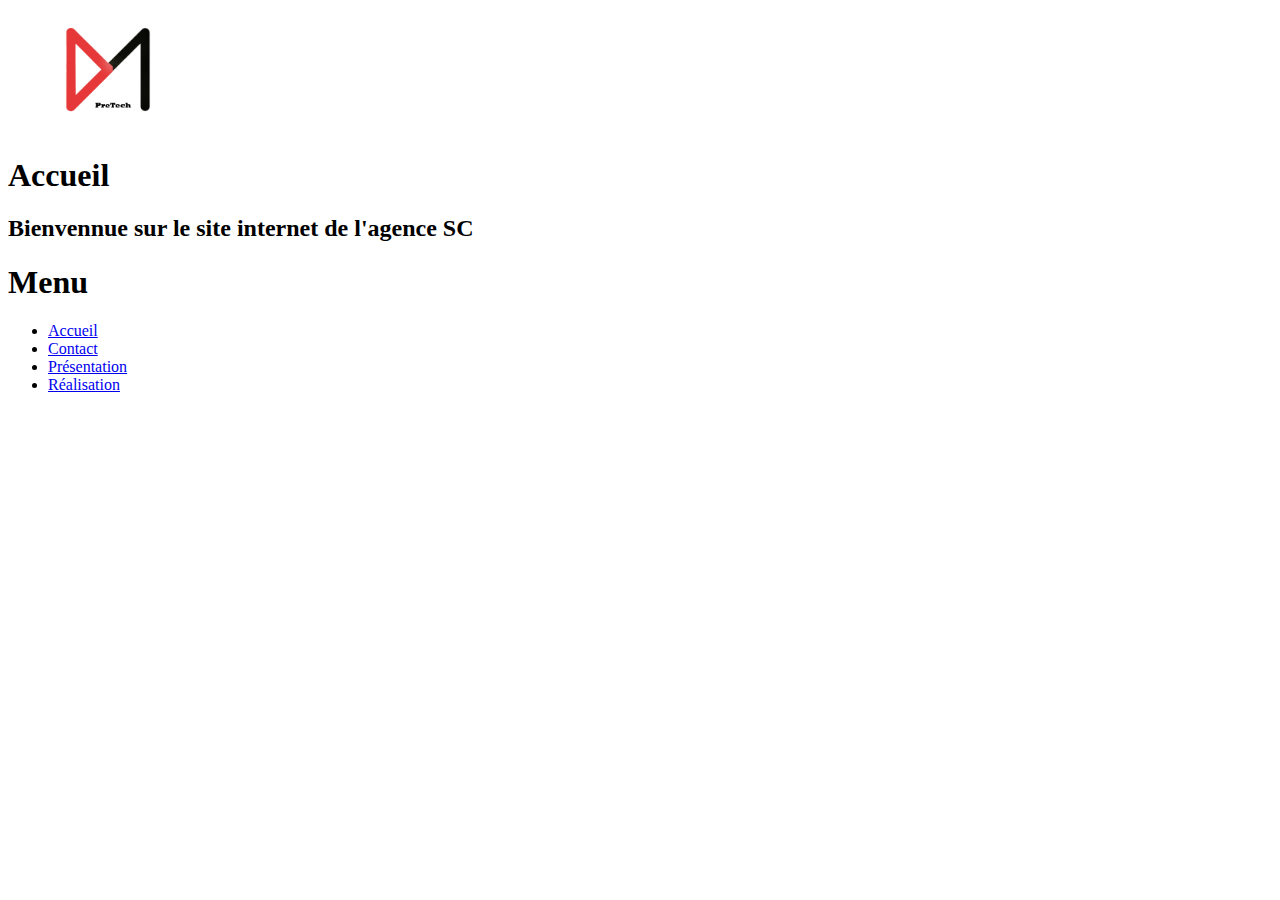
<file: web3 dev/exercice 2/index.html>
<!DOCTYPE html>
<html>
<head>
	<meta charset="utf-8">
	<meta name="viewport" content="width=device-width, initial-scale=1">
	<title>Accueil</title>

    <style>
        #logo {
        width: 200px;
        height: auto;
    }
    </style>

</head>
<body>
    <img id="logo" src="../images/logo.png">
	<h1>Accueil</h1>
	<h2>Bienvennue sur le site internet de l'agence SC</h2>
    <h1>Menu</h1>
    <ul>
        <li><a href="./index.html">Accueil   </a></li>
        <li><a href="./Contact.html"> Contact     </a></li>
       <li> <a href="./Présentation.html">Présentation    </a></li>
        <li><a href="./Réalisation.html"> Réalisation           </a></li>
    </ul>
    
</body>
</html>
</file>
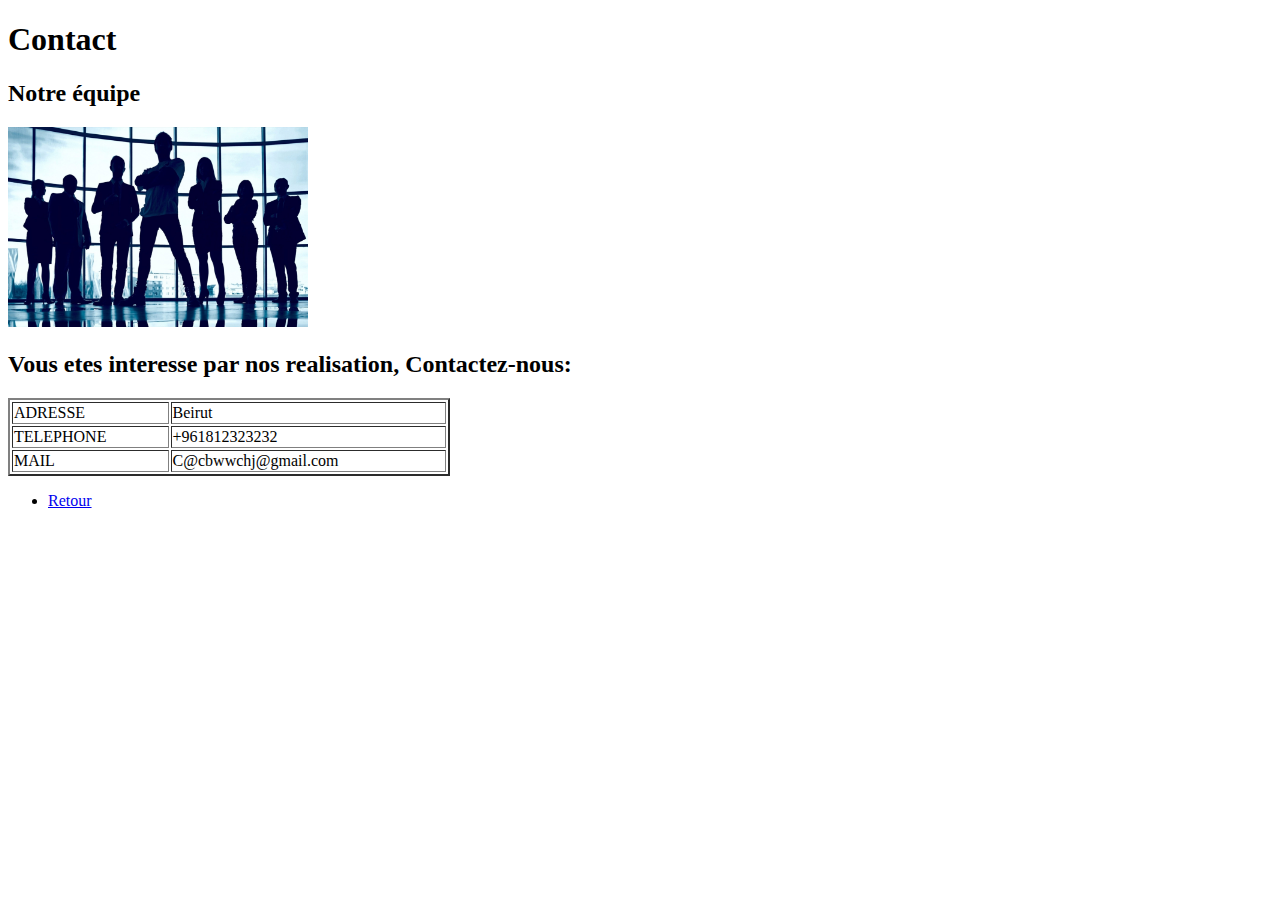
<file: web3 dev/exercice 2/Contact.html>
<!DOCTYPE html>
<html>
<head>
	<meta charset="utf-8">
	<meta name="viewport" content="width=device-width, initial-scale=1">
	<title>Contact</title>

	<style>
		#table{
			width: 35%;
			
		}

	</style>

</head>
<body>
	<h1>Contact</h1>
	<h2>Notre équipe</h2>
	<img src="../images/pic.jpeg"width="300px"/>
    <h2><b> Vous etes interesse par nos realisation, Contactez-nous:                 </b></h2>
	<table id="table" border="2">
		<tr>
		  <td>ADRESSE</td>
		  <td>Beirut</td>
		</tr>
		<tr>
		  <td>TELEPHONE</td>
		  <td>+961812323232</td>
		</tr>
		<tr>
		<td>MAIL</td>
		<td>C@cbwwchj@gmail.com</td>
		</tr>
	  </table>
	  <ul>  
		  <li><a href="./index.html">Retour </li></a>
	  </ul>
</body>
</html>
</file>
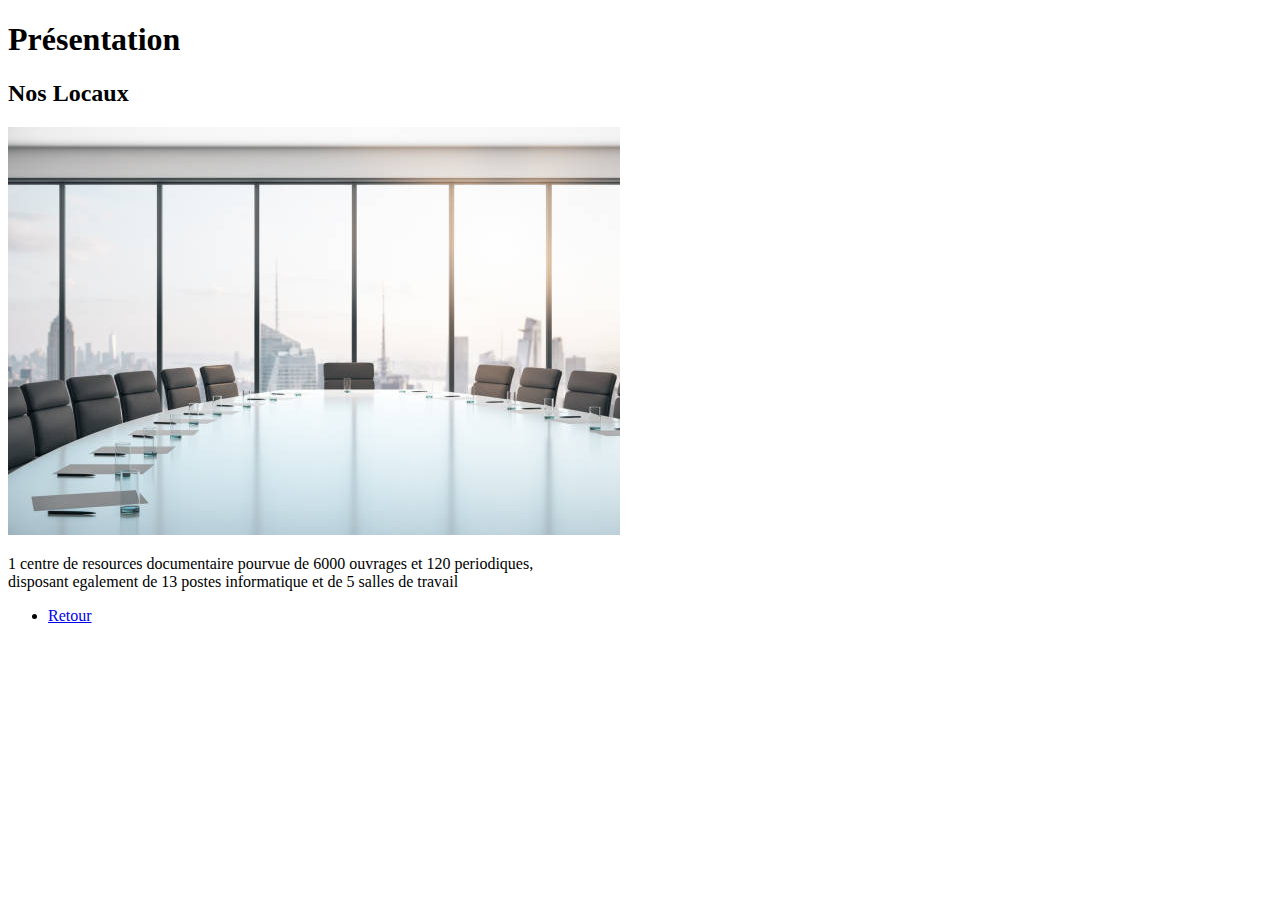
<file: web3 dev/exercice 2/Présentation.html>
<!DOCTYPE html>
<html>
<head>
	<meta charset="utf-8">
	<meta name="viewport" content="width=device-width, initial-scale=1">
	<title>Présentation</title>
</head>
<body>
	<h1>Présentation</h1>
	<h2>Nos Locaux</h2>
	<img src="../images/presantation.jpg"/>
	<p>1 centre de resources documentaire pourvue de 6000 ouvrages  et 120 periodiques,<br/>
	disposant egalement de 13 postes informatique  et de 5 salles de travail      </p>
	<ul> 
		<li><a href="./index.html"> Retour</a></li>
	</ul>
</body>
</html>
</file>
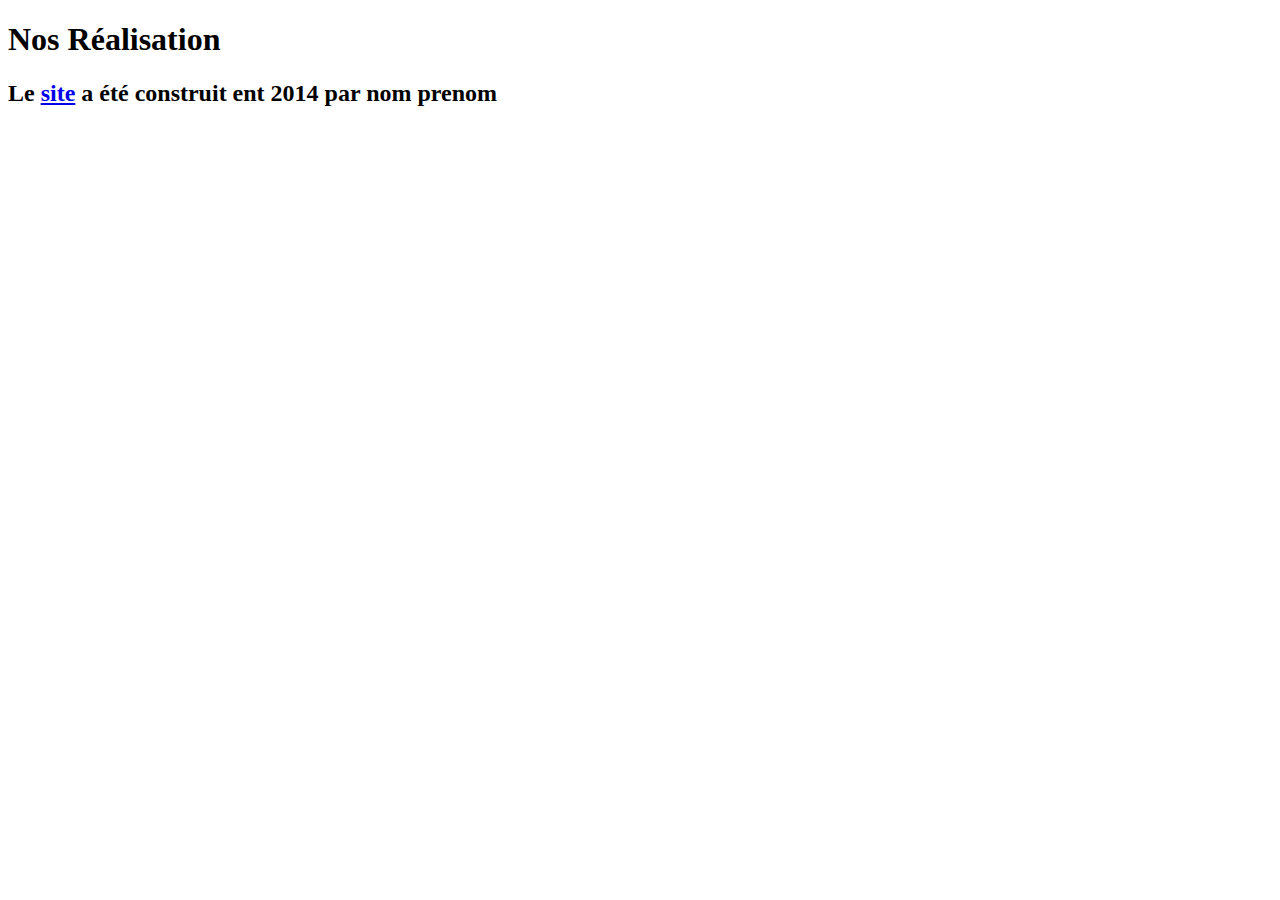
<file: web3 dev/exercice 2/Réalisation.html>
<!DOCTYPE html>
<html>
<head>
	<meta charset="utf-8">
	<meta name="viewport" content="width=device-width, initial-scale=1">
	<title>Réalisation</title>
</head>
<body>
	<h1>Nos Réalisation</h1>
	<h2>Le <a href="https://www.cnam-liban.fr/">site</a> a été construit ent 2014 par nom prenom</h2>

</body>
</html>
</file>
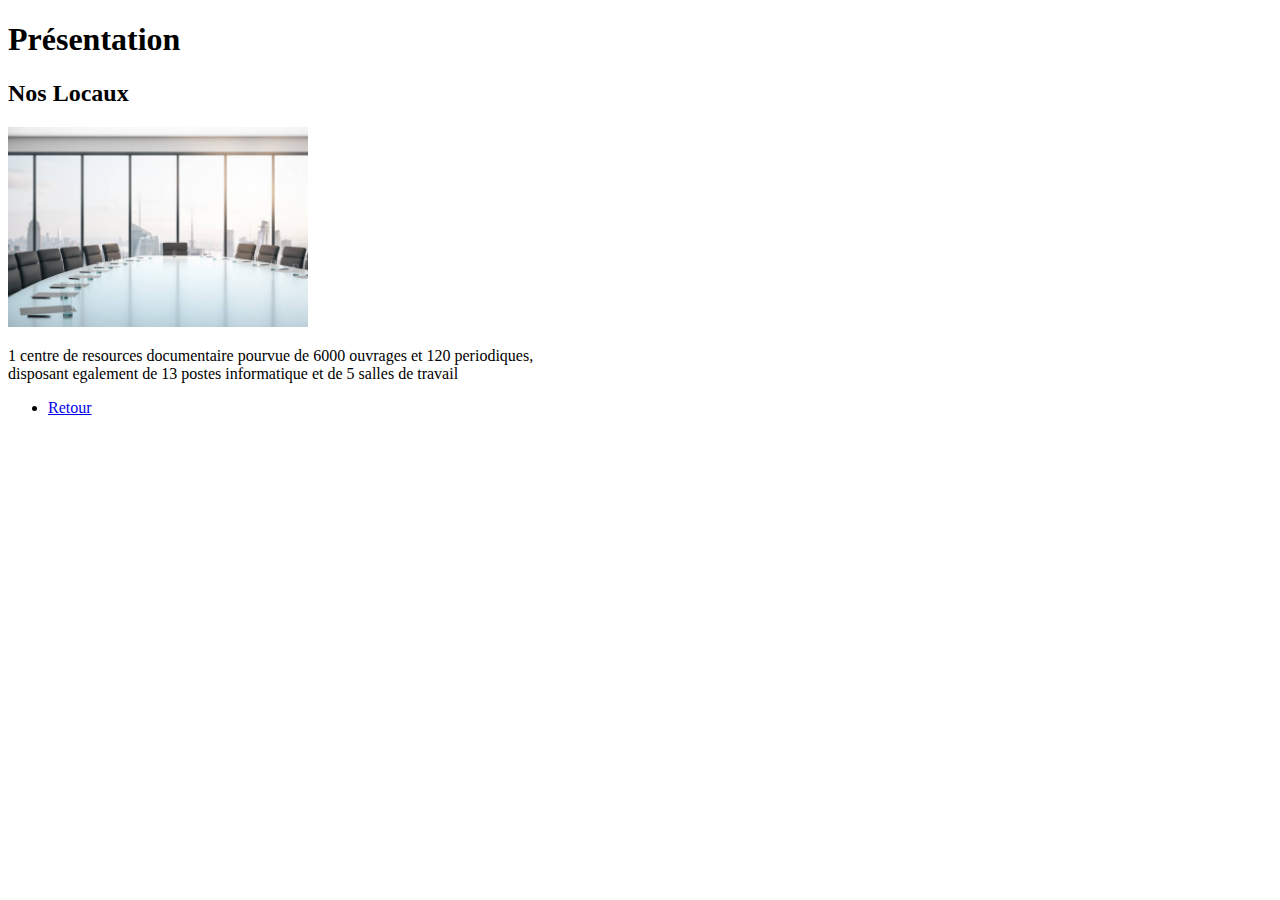
<file: web3 dev/exercice2/Présentation.html>
<!DOCTYPE html>
<html>
<head>
	<meta charset="utf-8">
	<meta name="viewport" content="width=device-width, initial-scale=1">
	<title>Présentation</title>
</head>
<body>
	<h1>Présentation</h1>
	<h2>Nos Locaux</h2>
	<img src="../images/presantation.jpg" width="300px"/>
	<p>1 centre de resources documentaire pourvue de 6000 ouvrages  et 120 periodiques,<br/>
	disposant egalement de 13 postes informatique  et de 5 salles de travail      </p>
	<ul> 
		<li><a href="../index.html"> Retour</a></li>
	</ul>
</body>
</html>
</file>
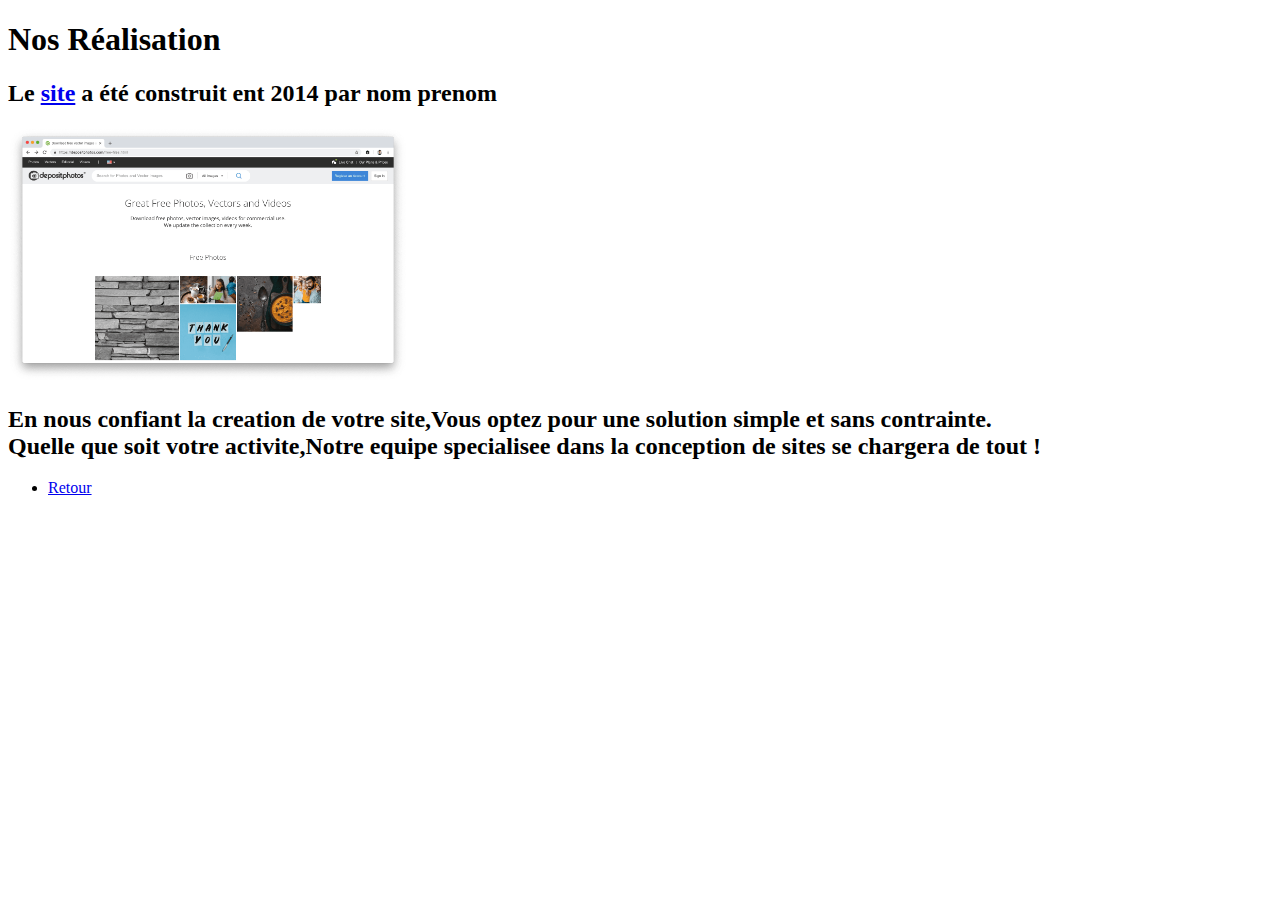
<file: web3 dev/exercice2/Réalisation.html>
<!DOCTYPE html>
<html>
<head>
	<meta charset="utf-8">
	<meta name="viewport" content="width=device-width, initial-scale=1">
	<title>Réalisation</title>
</head>
<body>
	<h1>Nos Réalisation</h1>
	<h2>Le <a href="https://www.cnam-liban.fr/">site</a> a été construit ent 2014 par nom prenom</h2>
	<img src="../images/free-images-depositphotos.png" width="400px"/>
<h2><b> En nous confiant la creation de votre site,Vous optez pour une solution simple et sans contrainte.
<br/>
Quelle que soit votre activite,Notre equipe specialisee dans la conception de sites se chargera de tout !
</b> </h2>
<ul>
	<li><a href="index.html">Retour </a></li>
</ul>

</body>
</html>
</file>
